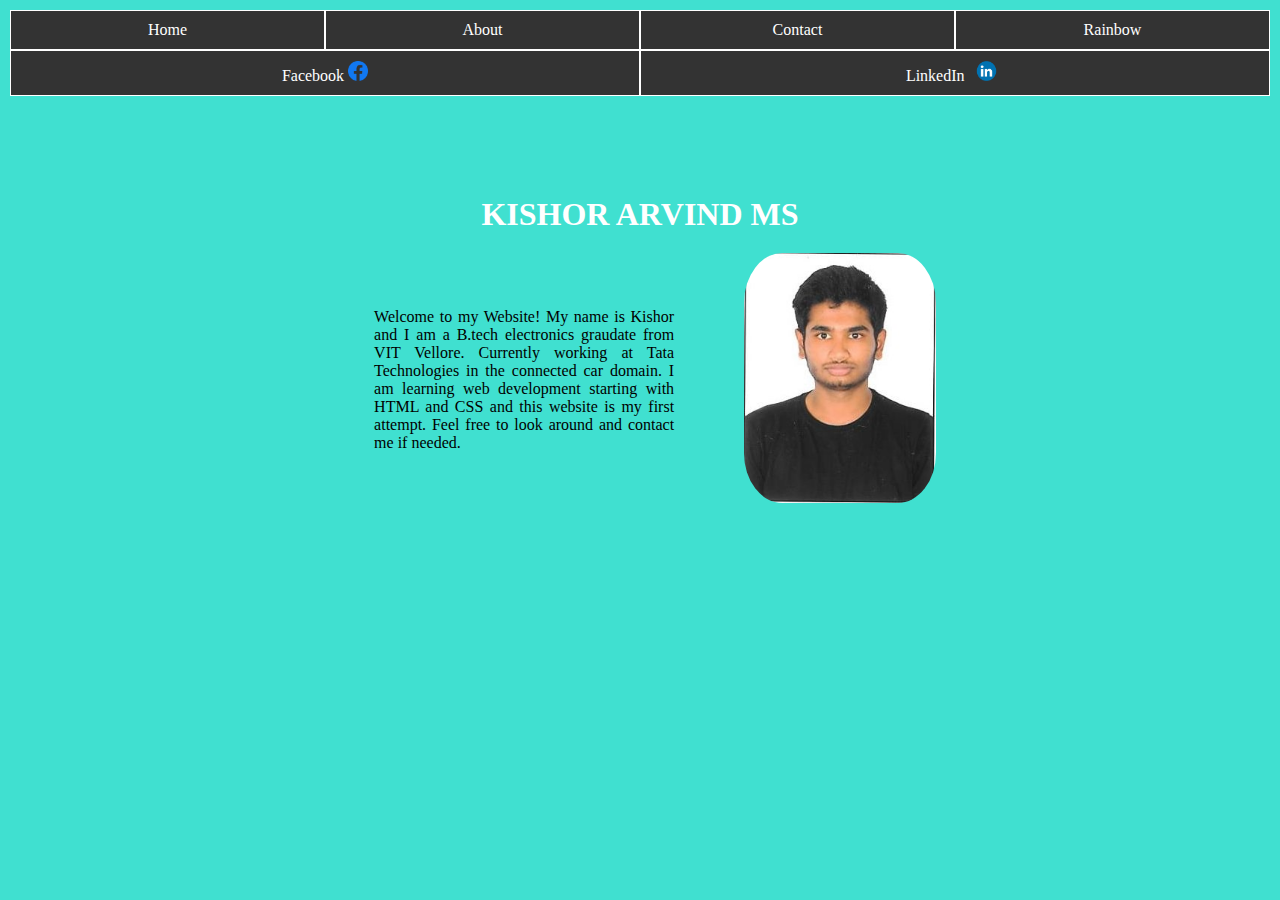
<file: index.html>
<!DOCTYPE html>
<html lang="en">

<head>
    <meta charset="UTF-8">
    <meta http-equiv="X-UA-Compatible" content="IE=edge">
    <meta name="viewport" content="width=device-width, initial-scale=1.0">
    <title>Home</title>
    <link rel="stylesheet" href="Home/style.css">
</head>

<body>

    <nav>
        <ul>
            <li><a href="">Home</a></li>
            <li><a href="About/about.html">About</a></li>
            <li><a href="Contact/contact.html">Contact</a></li>
            <li><a href="Rainbow/rainbow.html">Rainbow</a></li>
        </ul>
        <ul>
            <li><a href="https://www.facebook.com/kishor.arvind/" target="_blank">
                    <span>Facebook</span>
                    <span><img src="resources/fb logo3.png" alt="" class="logo"></span>
                </a></li>
            <li><a href="https://www.linkedin.com/in/kishor-arvind-ms-4907091aa/" target="_blank">
                    <span>LinkedIn</span>
                    <span><img src="resources/LinkedIn logo.png" alt="" class="logo"></span>
                </a></li>
        </ul>
    </nav>
    <h1>KISHOR ARVIND MS</h1>
    <div class="flex">
        <div class="main">Welcome to my Website&#33; My name is Kishor and I am a B.tech electronics graudate from VIT
            Vellore. Currently working at Tata Technologies in the connected car domain. I am learning web development
            starting with HTML and CSS and this website is my first attempt. Feel free to look around and contact me if
            needed.</div>
        <div><img src="resources/Kishor Photo-min.jpg" alt=""></div>
    </div>

</body>

</html>
</file>
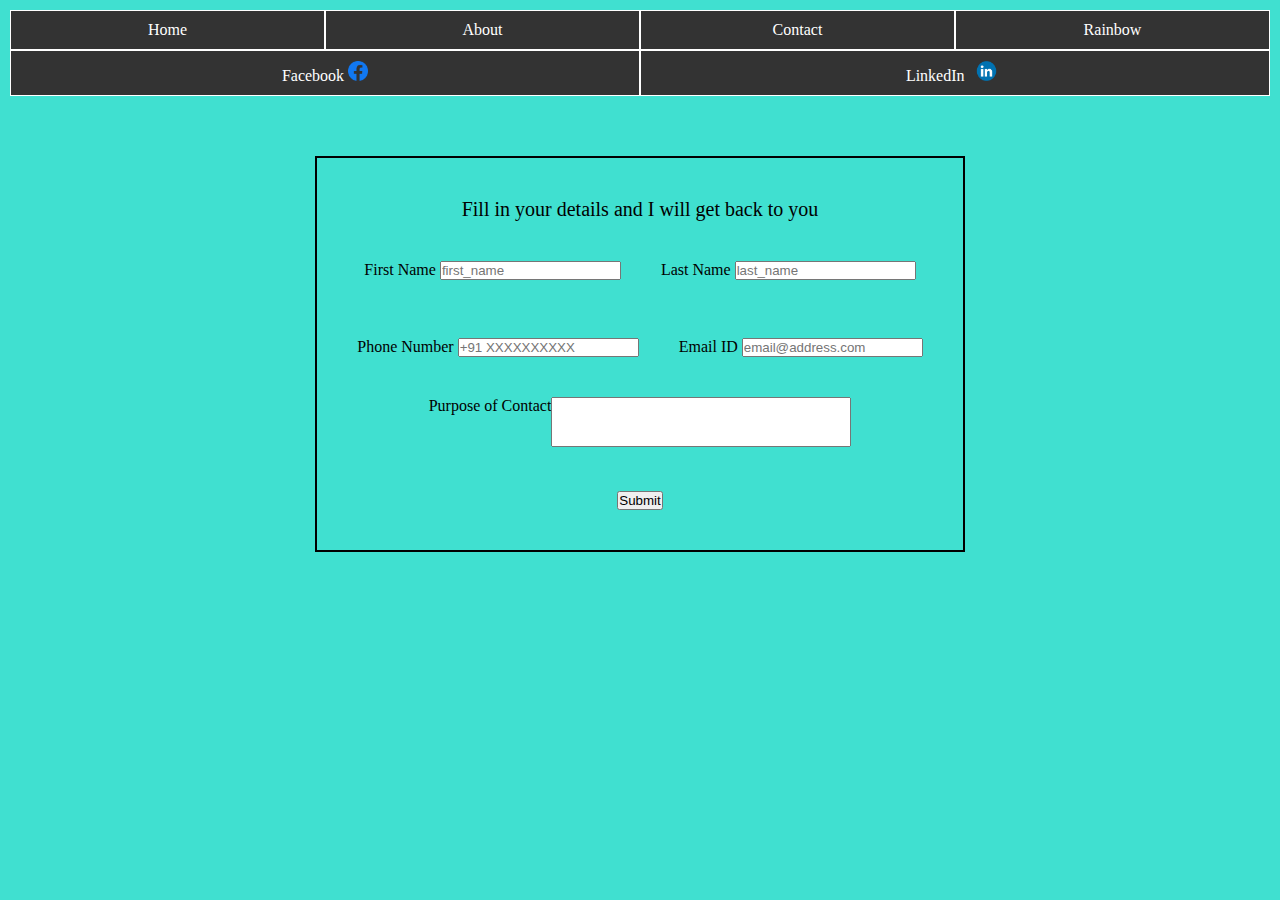
<file: Contact/contact.html>
<!DOCTYPE html>
<html lang="en">

<head>
    <meta charset="UTF-8">
    <meta http-equiv="X-UA-Compatible" content="IE=edge">
    <meta name="viewport" content="width=device-width, initial-scale=1.0">
    <title>Contact</title>
    <link rel="stylesheet" href="style.css">
</head>

<body>
    <nav>
        <ul>
            <li><a href="../index.html">Home</a></li>
            <li><a href="../About/about.html">About</a></li>
            <li><a href="">Contact</a></li>
            <li><a href="../Rainbow/rainbow.html">Rainbow</a></li>
        </ul>
        <ul>
            <li><a href="https://www.facebook.com/kishor.arvind/" target="_blank">
                    <span>Facebook</span>
                    <span><img src="../resources/fb logo3.png" alt="" class="logo"></span>
                </a></li>
            <li><a href="https://www.linkedin.com/in/kishor-arvind-ms-4907091aa/" target="_blank">
                    <span>LinkedIn</span>
                    <span><img src="../resources/LinkedIn logo.png" alt="" class="logo"></span>
                </a></li>
        </ul>
    </nav>
    <div class="main">
        <div class="bigbox">
            <form>
                <div class="sentence box">
                    Fill in your details and I will get back to you
                </div>

                <div class="flex-container">
                    <span class="firstname box">
                        <label for="firstname">First Name</label>
                        <input type="text" id="firstname" placeholder="first_name">
                    </span>

                    <span class="lastname box">
                        <label for="lastname">Last Name</label>
                        <input type="text" id="lastname" placeholder="last_name">
                    </span>
                </div>
                <br>
                <div class="flex-container">
                    <span class="phoneno box">
                        <label for="phoneno">Phone Number</label>
                        <input type="number" id="phoneno" placeholder="+91 XXXXXXXXXX">
                    </span>

                    <span class="email box">
                        <label for="email">Email ID</label>
                        <input type="text" id="email" placeholder="email@address.com" required>
                    </span>
                </div>

                <div class="flex-container purpose box">
                    <label for="purpose">Purpose of Contact</label>
                    <input type="text" id="purpose" class="input">
                </div>

                <div class="submit box">
                    <button type="submit">Submit</button>
                </div>
            </form>
        </div>
    </div>

</body>

</html>
</file>
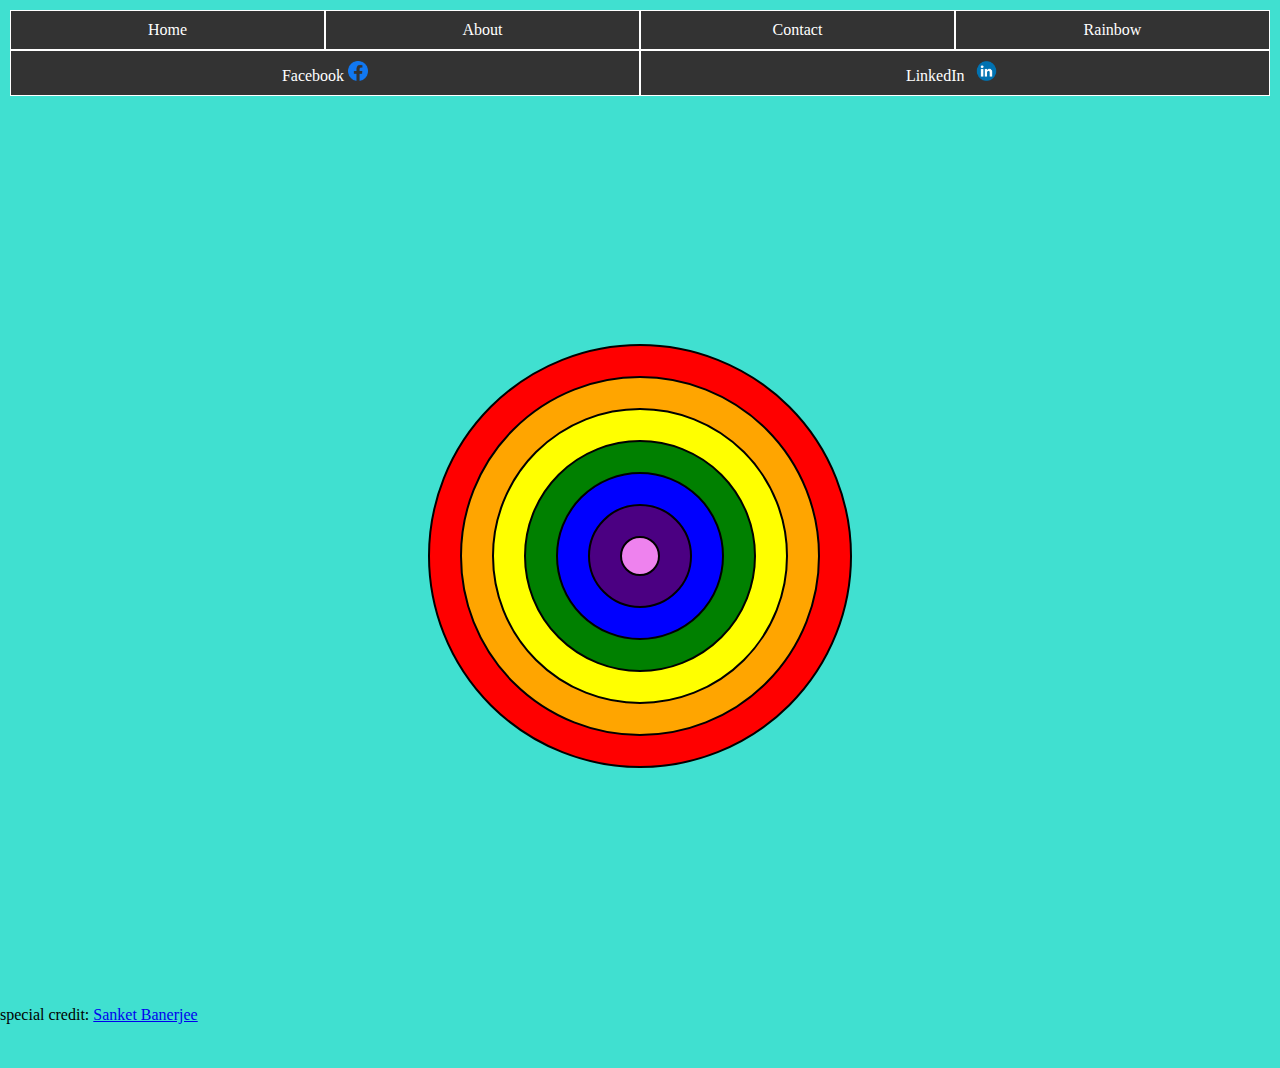
<file: Rainbow/rainbow.html>
<!DOCTYPE html>
<html lang="en">
<head>
    <meta charset="UTF-8">
    <meta http-equiv="X-UA-Compatible" content="IE=edge">
    <meta name="viewport" content="width=device-width, initial-scale=1.0">
    <title>Hello World!</title>
    <link rel="stylesheet" href="style.css">
</head>
<body >
    <nav>
        <ul>
            <li><a href="../index.html">Home</a></li>
            <li><a href="../About/about.html">About</a></li>
            <li><a href="../Contact/contact.html">Contact</a></li>
            <li><a href="">Rainbow</a></li>
        </ul>
        <ul>
            <li><a href="https://www.facebook.com/kishor.arvind/" target="_blank">
                <span>Facebook</span>
                <span><img src="../resources/fb logo3.png" alt="" class="logo"></span>
            </a></li>
            <li><a href="https://www.linkedin.com/in/kishor-arvind-ms-4907091aa/" target="_blank">
                <span>LinkedIn</span>
                <span><img src="../resources/LinkedIn logo.png" alt="" class="logo"></span>
            </a></li>
        </ul>
    </nav>
    <div class="rainbow">
        <div class="red circle">
            <div class="orange circle">
                <div class="yellow circle">
                    <div class="green circle">
                        <div class="blue circle">
                            <div class="indigo circle">
                                <div class="violet circle"></div>
                            </div>
                        </div>
                    </div>
                </div>
            </div>
        </div>
    </div>
    <div>
        special credit: <a href="https://www.instagram.com/sanket.i.am/" target="_blank">Sanket Banerjee</a>
        <div><video src="../resources/Sanket video.mp4" autoplay loop muted class="video"></video></div> 
    </div>
</body>
</html>
</file>
<file: Home/style.css>
*{
    margin: 0;
    padding: 0;
    box-sizing: border-box;
}

body{
    background-color: turquoise;
}

/*menu*/
.logo{
    height: 20px;
}

nav{
    background-color: #333;
    margin: 10px;
}

nav ul{
    list-style-type: none;
    padding: 0;
}

nav a{
    text-decoration: none;
    color: #fff;
    display: block;
    padding: 10px;
    text-align: center;
}

nav a:hover{
    background-color: #555;
}

nav ul{
    display: flex;
}

nav li{
    flex: 1 1 0;
    border: 1px solid white;
}
/*/menu*/

/* content */
h1{
    color: #fff;
    text-align: center;
    margin-top: 100px;
}

.flex img{
    height: 250px;
    border-radius: 20%;
    margin: 20px;
}

.main{
    text-align: justify;
    margin: 50px;
    max-width: 300px;
}
/* /content */

/*flexbox effects*/
.flex{
    display: flex;
    justify-content: center;
    align-items: center;
}
/* /flexbox effects*/
</file>
<file: Contact/style.css>
*{
    margin: 0;
    padding: 0;
    box-sizing: border-box;
}

body{
    background-color: turquoise;
}

.box{
    padding: 20px;
}

.bigbox{
    border: 2px solid black;
    margin: 50px;
    padding: 20px;
    max-width: 800px;
}

.sentence, .submit{
    font-size: 20px;
    text-align: center;
}

.purpose .input{
    height: 50px;
    width: 300px;
}

/*Menu bar*/

.logo{
    height: 20px;
}

li{
    border: 1px solid #fff;
}

nav{
    background: #333;
    margin: 10px;
}

nav ul{
    list-style-type: none;
    padding: 0;
}

nav a{
    text-decoration: none;
    color: #fff;
    display: block;
    padding: 10px;
    text-align: center;
}

nav a:hover{
    background: #555;
}

/*Menu bar*/

/*flexbox code*/

nav ul{
    display: flex;
}

nav li{
    flex: 1 1 0;
}

.main{
    display: flex;
    justify-content: center;
}

.flex-container{
    display: flex;
    justify-content: center;
}

/*flexbox code*/
</file>
<file: Rainbow/style.css>
*{
    margin: 0;
    padding: 0;
    box-sizing: border-box;
}

body{
    background-color: turquoise;
}

/* rainbow */
.rainbow{
    display: flex;
    justify-content: center;
    align-items: center;
    height: 100vh;
}

.circle{
    border: 2px solid black;
    border-radius: 100%;
    margin: 30px;
}

.violet{
    height: 40px;
    width: 40px;
    background-color: violet;
}

.indigo{
    background-color: indigo;
}

.blue{
    background-color: blue;
}

.green{
    background-color: green;
}

.yellow{
    background-color: yellow;
}

.orange{
    background-color: orange;
}

.red{
    background-color: red;
}
/* ~rainbow */

/* menu */
.logo{
    height: 20px;
}

nav{
    background: #333;
    margin: 10px;
}

li{
    border: 1px solid #fff;
}

nav ul{
    list-style-type: none;
    padding: 0;
}

nav a{
    color: #fff;
    text-decoration: none;
    padding: 10px;
    display: block;
    text-align: center;
}

nav a:hover{
    background: #555;
}
/* ~menu */

/* video */
.video{
    height: 40px;
}

/* flexbox */
nav ul{
    display: flex;
}

nav li{
    flex: 1 1 0;
}
/* ~flexbox */
</file>
